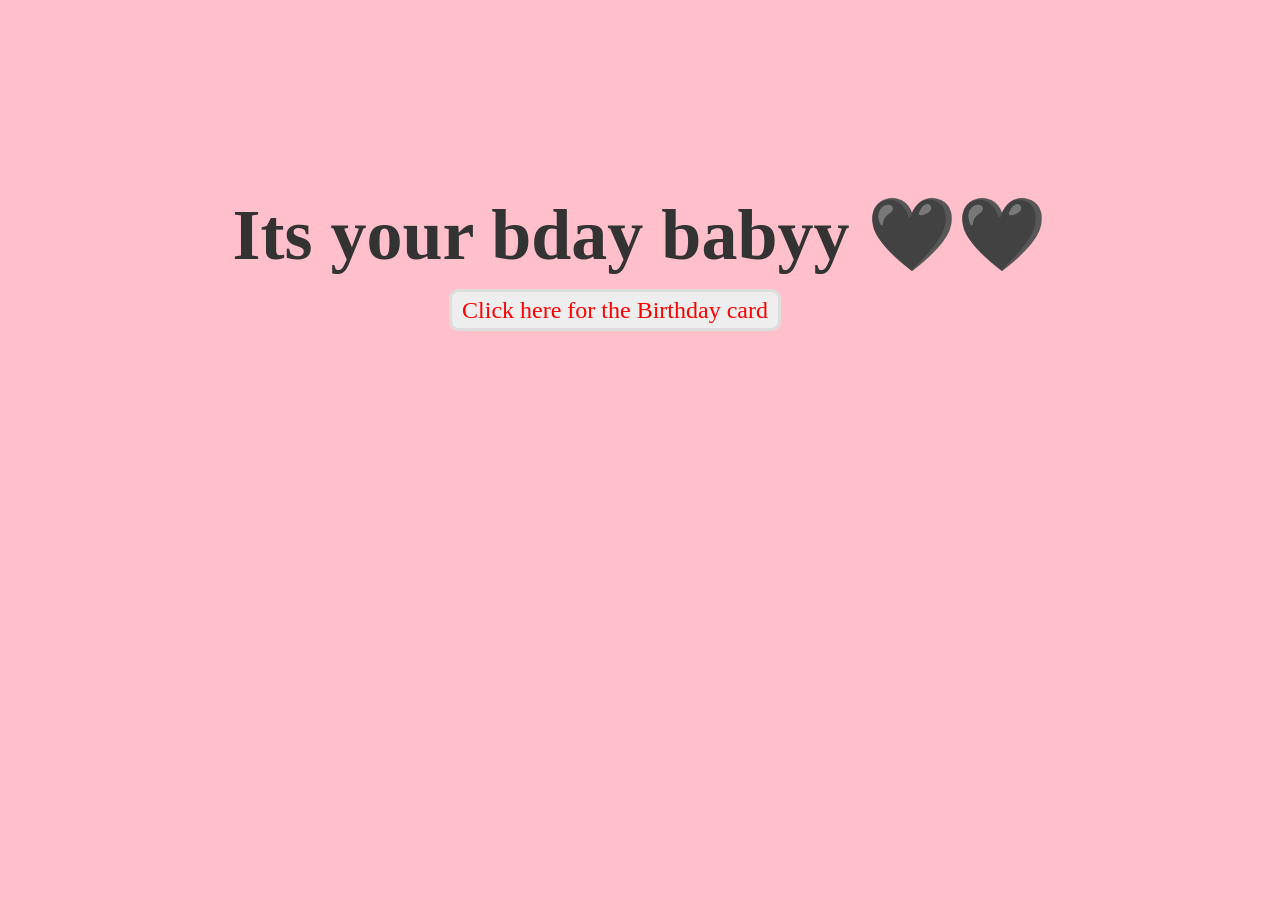
<file: index.html>
<!DOCTYPE html>
<html>
<head>
	<meta charset="utf-8">
	<meta http-equiv="X-UA-Compatible" content="IE=edge">
	<title>Love Expression</title>
	<link rel="stylesheet" href="style.css">
</head>
<body>
	<div class="container">
		<div class="love">
			<h2>Its your bday babyy 🖤🖤</h2>
			<a id="no" href="birthday.html">Click here for the Birthday card </a>
			
		</div>
	</div>
</body>
</html>
</file>
<file: style.css>
*{
	padding: 0;
	margin: 0;
	outline:0;
}
.container{
	height: 100vh;
	width: 100vw;
	text-align:center;
	color:#333;
	background: pink;

}
.love,.yes,.no{padding-top: 15%;
		
		}
.love span{color:red;}
h2{font-size: 72px;margin-bottom: 20px;}
a{font-size: 24px;text-decoration: none;padding: 5px 10px;
	margin-top: 20px;border:3px solid #ddd; border-radius: 10px;}
#no{color:red; background: #eee;margin-right: 50px;}
#yes{color:green;background: #eee;}

.yes img{
	height: 30px;
	width: 30px;
	animation: image 4s linear infinite;
}
@keyframes image{
	0%{transform: scale(.5);}
	50%{transform: scale(1.5);}
	100%{transform: scale(.5);}
}
</file>
